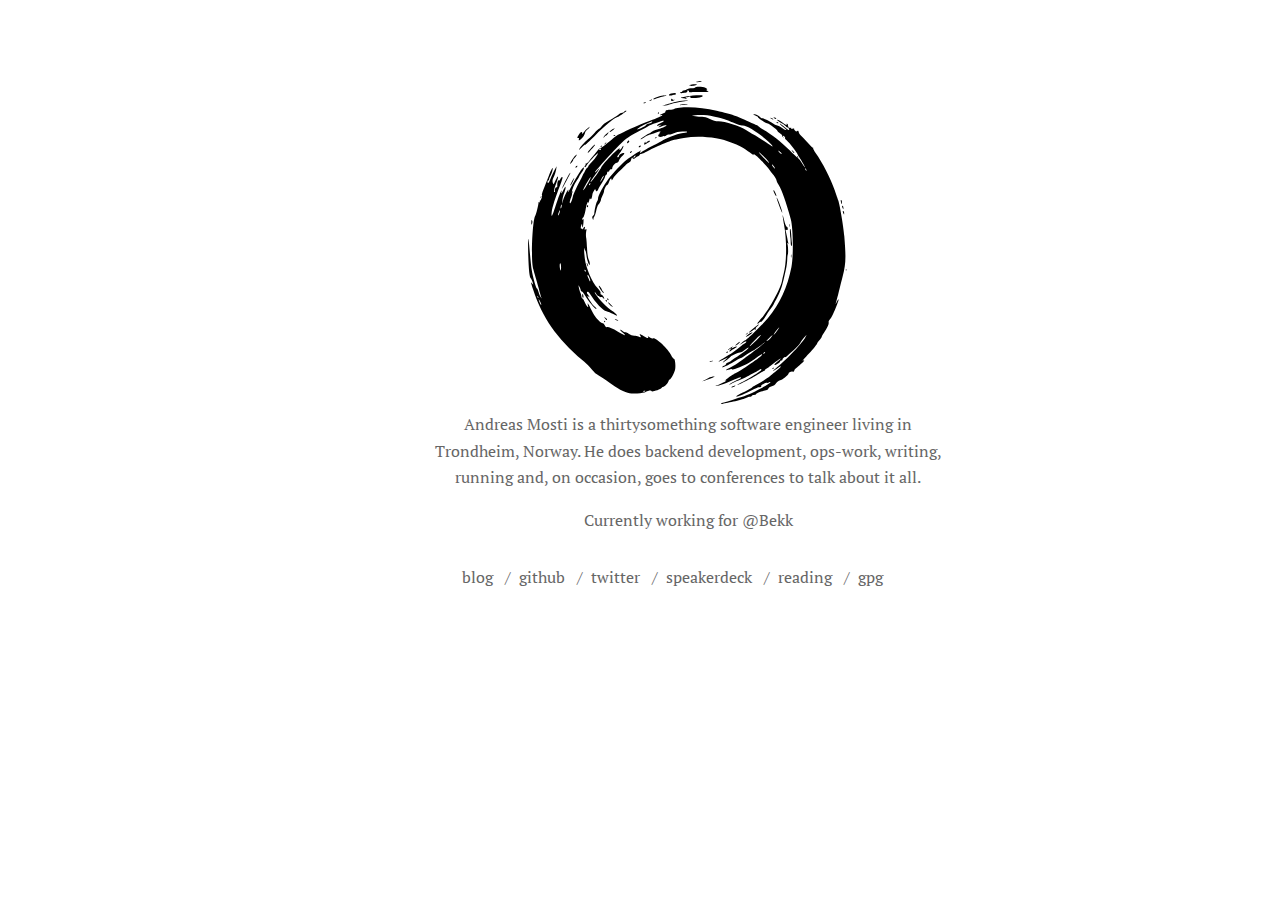
<file: index.html>
<!DOCTYPE html>
<html lang="en">
<head>
    <meta charset="UTF-8">
    <meta name="viewport" content="width=device-width, initial-scale=1.0">
    <title>About: Andreas</title>
    <link rel="icon" href="/static/favicon.ico">
    <link href='https://fonts.googleapis.com/css?family=PT+Serif:400,700' rel='stylesheet' type='text/css'>
    <link rel="stylesheet" href="/static/styles.css">
</head>
<body>
    <div class="content">
        <img src="/static/enso.svg" class='logo'></img>

        <p>Andreas Mosti is a thirtysomething software engineer living in Trondheim, Norway. He does backend development, ops-work, writing, running and, on occasion, goes to conferences to talk about it all.</p>
        <p>Currently working for <a href="https://www.bekk.no">@Bekk</a></p>

        <div class="links">

            <span><a href="http://blog.amosti.net">blog</a></span>

            <span><a href="https://github.com/andmos">github</a></span>

            <span><a href="https://twitter.com/amostii">twitter</a></span>

            <span><a href="https://speakerdeck.com/andmos/">speakerdeck</a></span>

            <span><a href="reading.html">reading</a></span>

            <span><a href="https://github.com/andmos.gpg">gpg</a></span>
        </div>
    </div>
</body>
</html>
</file>
<file: static/styles.css>
html {
  -ms-text-size-adjust: 100%;
  -webkit-text-size-adjust: 100%;
}

body {
  margin: 4rem 0 4rem 3rem;
  padding: 0 1rem;
  font-family: 'PT Serif', georgia, serif;
  max-width: 32rem;
  color: #666;
  position: absolute;
        top: 30%;
        left: 50%;
        margin-right: -50%;
        transform: translate(-50%, -50%);
}

.content {
  margin: auto;
  text-align: center;
}

h1, p, ul {
  margin: 0;
  padding: 0;
}


h1 {
  color: #222;
  margin-bottom: 3rem;
}

p {
  line-height: 1.66rem;
  margin-bottom: 1rem;
}

ul {
  margin-left: 0;
  padding: 0;
  width: 50rem;
}

ul li {
  line-height: 3rem;
  display: list-item;
}

ul li {
  list-style: none;
}

a {
  color: inherit;
  text-decoration: none;
  transition: all 0.2s linear;
}

a:visited {
  color: #ddd;
}

a:hover, a:active {
  color: #f36f6f;
}

.nav {
  margin-top: 5rem;
  color: #ddd;
}

.nav .prev {
  float: left;
  width: 33.3333%;
  text-align: left;
  min-height: 1px;
}

.nav .next {
  float: right;
  width: 33.3333%;
  text-align: right;
}

.nav .toc {
  float: left;
  width: 33.3333%;
  text-align:center;
}

.nav:after {
  visibility: hidden;
  display: block;
  content: " ";
  clear: both;
}

.links {
  width: 30rem;
  margin-top: 2rem;
  text-align: center;
}

.links > span+span:before {
  margin: 0.5rem;
  content: "/";
}

.logo {
  width: 20rem;
  height: auto;
}

@media screen and (max-width: 40rem) {
  body {
    margin: 4rem auto 2rem;
  }
}
</file>
